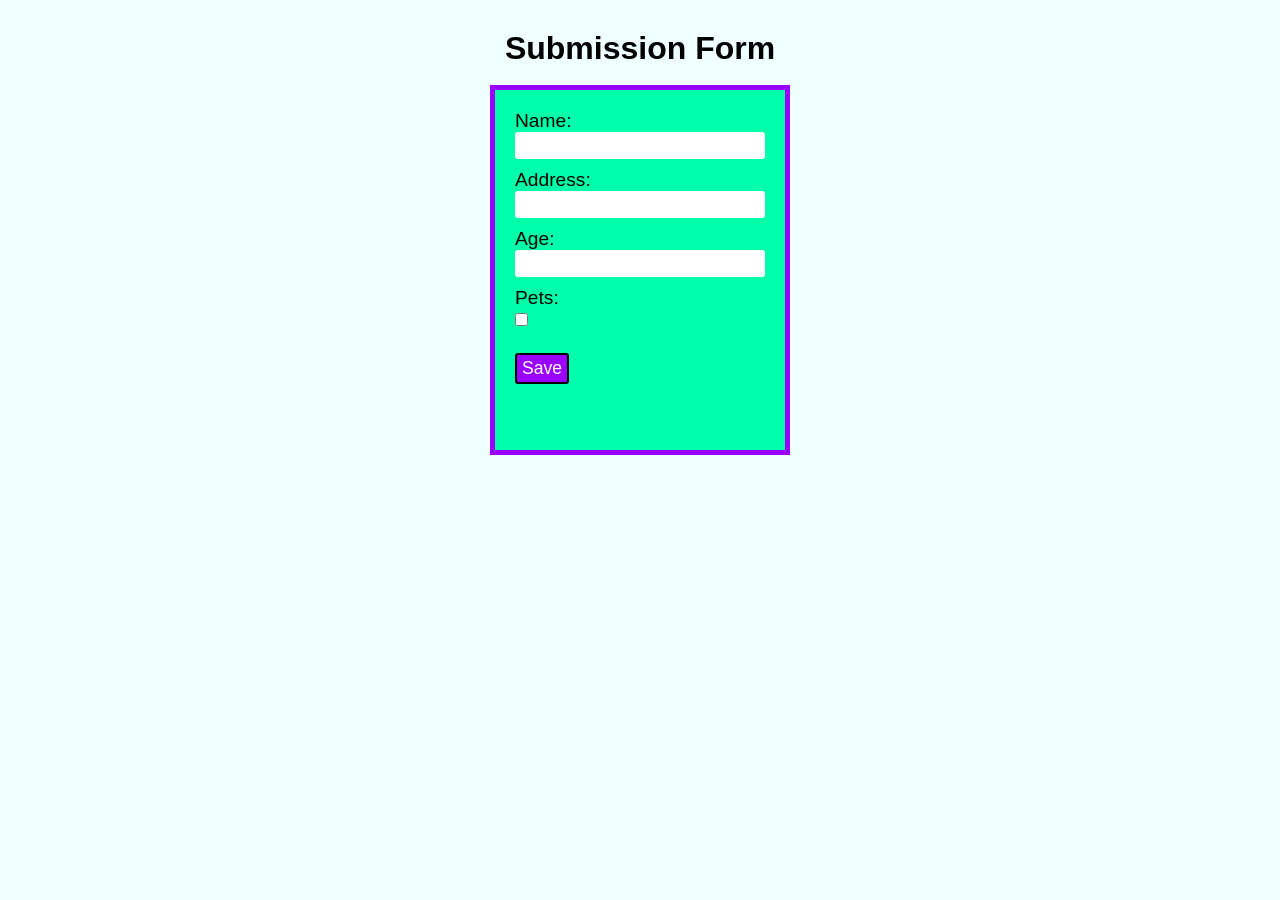
<file: JavaScript_and_DOM_API/Interactive_Forms/index.html>
<!-- index.html -->

<!DOCTYPE html>
<html lang="en">

<head>
    <meta charset="UTF-8">
    <meta name="viewport" content="width=device-width, initial-scale=1.0">
    <link href="./static/css/style.css" type="text/css" rel="stylesheet">
    <link href="./favicon.ico" type="image/png" rel="icon">
    <title>Interactive Forms</title>
</head>

<body>
    <main>
        <section class="center">
            <h1 class="headline-h1">Submission Form</h1><br>
        </section>
        <section class='container'>
            <form id='saveForm'>
                <label>Name: <br><input class='textInput' type='text'></label><br>
                <label>Address: <br><input class='textInput' type='text'></label><br>
                <label>Age: <br><input class='textInput' type='text'></label><br>
                <label>Pets: <br><input id='petCheckbox' type='checkbox'></label><br>
                <div id='petSelection'>
                    <label>Pet: </label><br>
                    <select>
                        <option value='Dog'>Dog</option>
                        <option value='Cat'>Cat</option>
                        <option value='Bird'>Bird</option>
                        <option value='Other'>Other</option>
                    </select><br>
                </div><br>
                <input id='saveButton' type='submit' value='Save'>
            </form>
        </section>
    </main>
    <script src="./static/js/main.js" type="text/javascript"></script>
</body>

</html>
</file>
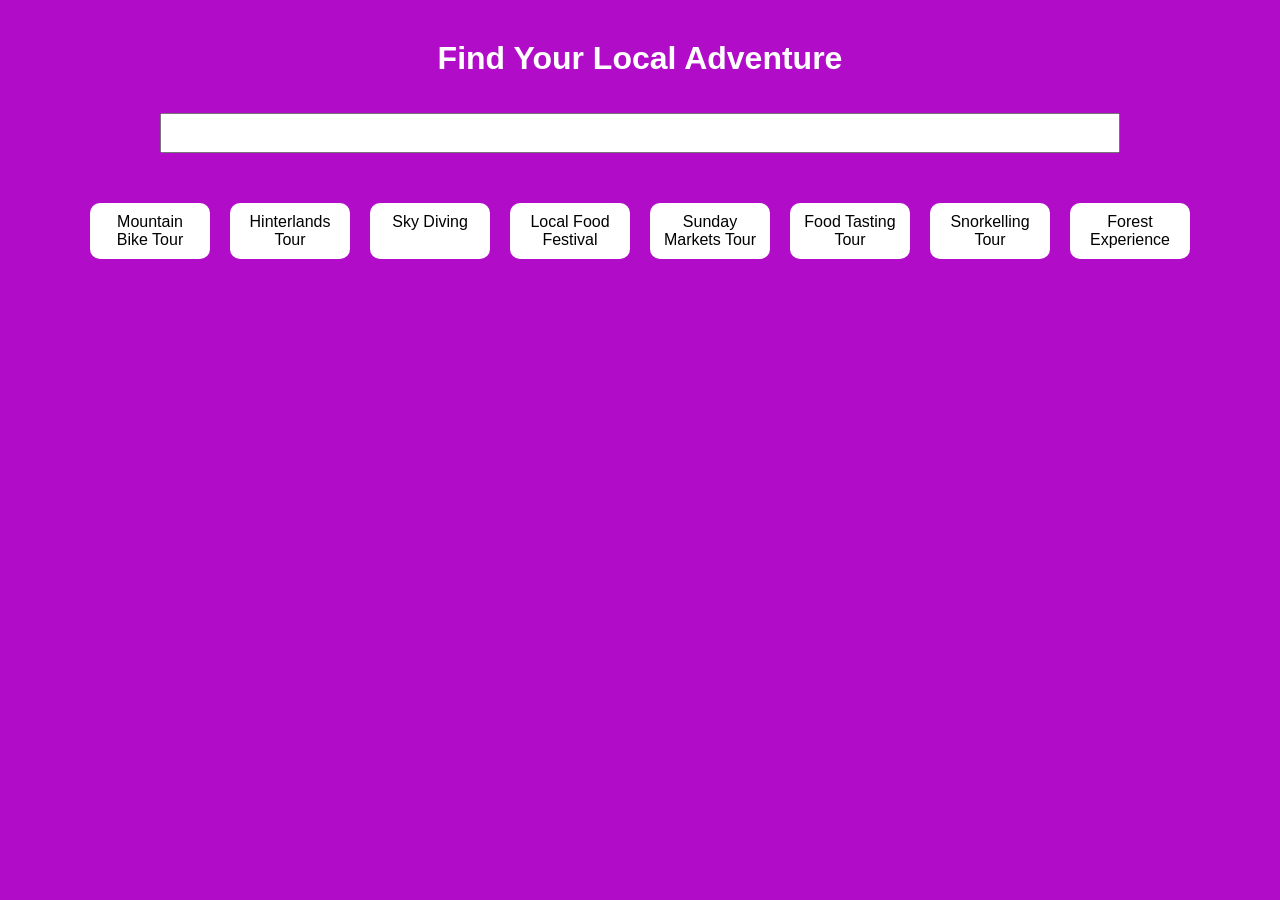
<file: JavaScript_and_DOM_API/List_Filtering/index.html>
<!-- index.html -->

<!DOCTYPE html>
<html lang="en">

<head>
    <meta charset="UTF-8">
    <meta name="viewport" content="width=device-width, initial-scale=1.0">
    <link href="./static/css/style.css" type="text/css" rel="stylesheet">
    <link href="./favicon.ico" type="image/png" rel="icon">
    <title>List Filtering</title>
</head>

<body>
    <main>
        <h1>Find Your Local Adventure</h1><br><br>
        <section class='search-container'><input id='search-bar' type='text'></input></section>
        <section class='adventures-container'>
            <div class='adventure'>Mountain Bike Tour</div>
            <div class='adventure'>Hinterlands Tour</div>
            <div class='adventure'>Sky Diving</div>
            <div class='adventure'>Local Food Festival</div>
            <div class='adventure'>Sunday Markets Tour</div>
            <div class='adventure'>Food Tasting Tour</div>
            <div class='adventure'>Snorkelling Tour</div>
            <div class='adventure'>Forest Experience</div>
        </section>
    </main>
    <script src="./static/js/script.js" type="text/javascript"></script>
</body>
</html>
</file>
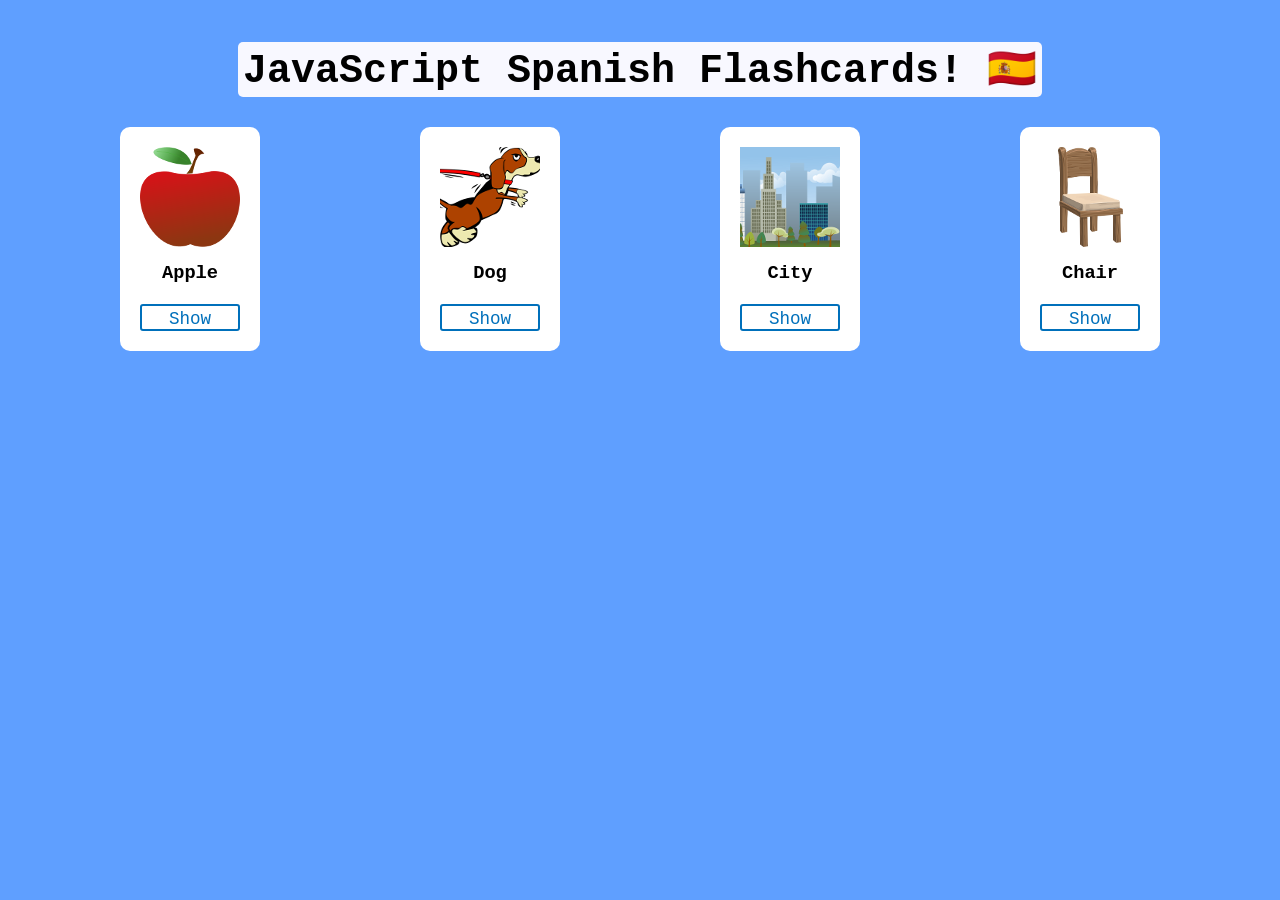
<file: JavaScript_and_DOM_API/Spanish_Flashcards/index.html>
<!-- index.html -->

<!DOCTYPE html>
<html lang="en">

<head>
    <meta charset="UTF-8">
    <meta name="viewport" content="width=device-width, initial-scale=1.0">
    <link href="./static/css/style.css" type="text/css" rel="stylesheet">
    <link href="./favicon.ico" type="image/png" rel="icon">
    <title>Spanish Flashcards</title>
</head>

<body>
    <main>
        <section class="center">
            <h1 class="headline-h1">JavaScript Spanish Flashcards! 🇪🇸</h1><br><br>
        </section>
        <section class='container'>
            <div class='card'>
                <figure><img src="./static/images/apple.png"></figure>
                <h3 class='card-title'>Apple</h3>
                <button class='card-button'>Show</button>
                <p class='card-answer'>Manzana</p>
            </div>
            <div class='card'>
                <figure><img src="./static/images/dog.png"></figure>
                <h3 class='card-title'>Dog</h3>
                <button class='card-button'>Show</button>
                <p class='card-answer'>Perro</p>
            </div>
            <div class='card'>
                <figure><img src="./static/images/city.png"></figure>
                <h3 class='card-title'>City</h3>
                <button class='card-button'>Show</button>
                <p class='card-answer'>Ciudad</p>
            </div>
            <div class='card'>
                <figure><img src="./static/images/chair.png"></figure>
                <h3 class='card-title'>Chair</h3>
                <button class='card-button'>Show</button>
                <p class='card-answer'>Silla</p>
            </div>
        </section>
    </main>
    <script src="./static/js/script.js" type="text/javascript"></script>
</body>

</html>
</file>
<file: JavaScript_and_DOM_API/Interactive_Forms/static/css/style.css>
/* style.css */

* {
    margin: 0;
    padding: 0;
    box-sizing: border-box;
    font-family: Arial;
}

html {
    font-size: 12pt;
}

body {
    background-color: azure;
}

main {
    margin-top: 30px;
}

.center {
    text-align: center;
    margin-left: auto;
    margin-right: auto;
}

.headline-h1 {
    font-size: 2rem;
    font-weight: 600;
}

.container {
    display: grid;
    grid-template-columns: 100%;
    justify-content: center;
    justify-items: center;
    align-items: center;
}

form {
    font-size: 1.2rem;
    margin: auto;
    padding: 20px;
    width: 300px;
    height: 370px;
    border: thick solid #9900ff;
    background-color: #00ffaa;
}

.textInput {
    width: 100%;
    font-size: 1.1rem;
    margin-bottom: 10px;
    padding: 3px;
    border: none;
    border-radius: 3px;
}

#petSelection {
    margin-top: 10px;
    display: none;
}

#saveButton {
    font-size: 1.1rem;
    padding: 3px 5px;
    color: white;
    background-color: #9900ff;
    border: 2px solid black;
    border-radius: 3px;
}

#saveButton:active {
    box-shadow: inset 2px 2px 2px black;
}

table {
    width: 50%;
    font-size: 1.2rem;
    margin: auto;
    border: 2px solid #9900ff;
    background-color: #00ffaa;
}

th, td {
    text-align: center;
    margin: 2px;
    padding: 2px;
    border: 1px solid white;
}
</file>
<file: JavaScript_and_DOM_API/List_Filtering/static/css/style.css>
/* style.css */

* {
    margin: 0;
    padding: 0;
    box-sizing: border-box;
    font-family: Arial, Helvetica, sans-serif
}
html {
    font-size: 12pt;
}

body {
    background: #b10dc9;
}

main {
        padding: 40px;
}

h1 {
    text-align: center;
    color: white;
}

.search-container {
    display: flex;
    justify-content: space-around;
}

#search-bar {
    width: 80%;
    height: 40px;
    font-size: 20px;
}

.adventures-container {
    display: flex;
    flex-flow: row wrap;
    justify-content: space-around;
    margin: 40px;
}

.adventure {
    width: 120px;
    padding: 10px;
    margin-top: 10px;
    border-radius: 10px;
    text-align: center;
    background-color: white;
}
</file>
<file: JavaScript_and_DOM_API/Spanish_Flashcards/static/css/style.css>
/* style.css */

* {
    margin: 0;
    padding: 0;
    box-sizing: border-box;
    font-family: Courier;
}

html {
    font-size: 12pt;
}

body {
    background: #5f9fff;
}

main {
    padding: 40px;
}

.center {
    text-align: center;
    margin-left: auto;
    margin-right: auto;
}

.headline-h1 {
    display: inline-flex;
    font-size: 2.5rem;
    font-weight: 600;
    margin: 2px 5px;
    padding: 3px 5px;
    background-color: ghostwhite;
    border: none;
    border-radius: 5px;
}

.container {
    display: flex;
    flex-flow: row wrap;
    justify-content: space-around;
}

.card {
    flex: none;
    margin-top: 10px;
    padding: 20px;
    background: white;
    border-radius: 10px;
}

.card-title,
.card-answer {
    text-align: center;
    font-weight: bold;
    margin-top: 10px;
    margin-bottom: 10px;
}

.card-button {
    width: 100%;
    font-size: 1.1rem;
    font-weight: 500;
    margin-top: 10px;
    padding-top: 3px;
    color: #0070bb;
    background: white;
    border: 2px solid #0070bb;
    border-radius: 3px;
}

.card-answer {
    display: none;
}
</file>
